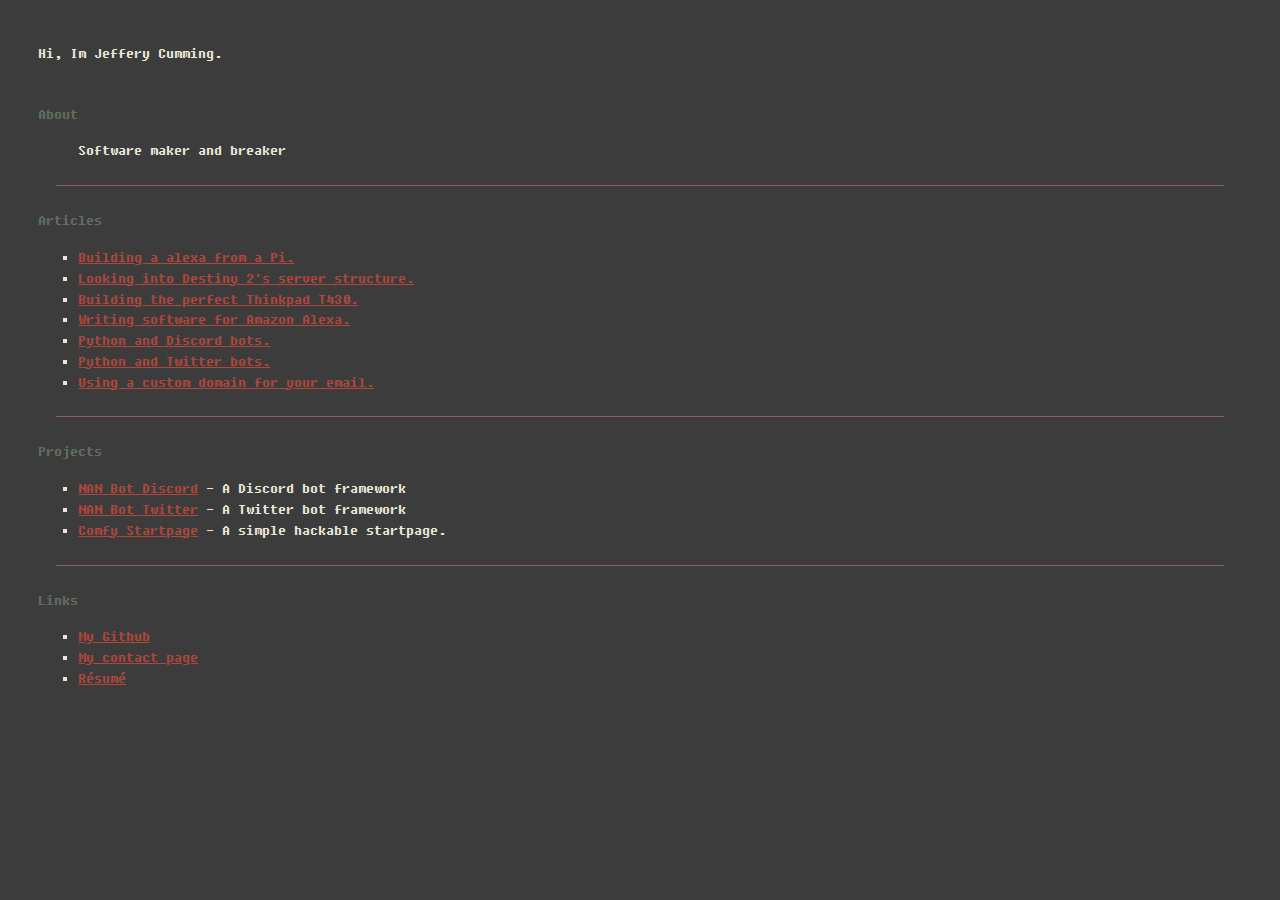
<file: index.html>
<!DOCTYPE html>
<html lang="en">
    <head>
        <title>Im Jeff</title>
        <meta charset="utf-8">
        <meta http-equiv="X-UA-Compatible" content="IE=edge">
        <meta name="viewport" content="width=device-width, initial-scale=1">
        <link rel="shortcut icon" href="/favicon.ico">
        <link href="/static/styles/styles.css" rel="stylesheet">
    </head> 
    <body>
    <div class="grid">
            <div class="side">
                &nbsp;
            </div>
            <div class="content">
                <div class="header">
                  <h1>Hi, Im Jeffery Cumming.</h1>
                </div>
                <h2>About</h2>
                <p class="text padded"> Software maker and breaker </p>
                <hr>
                <h2>Articles</h2>
                <ul>
                    <li><a href="/articles/alexa-pi.html">Building a alexa from a Pi.</a></li>
                    <li><a href="/articles/destiny-2-servers.html">Looking into Destiny 2's server structure.</a></li>
                    <li><a href="/articles/thinkpad-t430-build.html">Building the perfect Thinkpad T430.</a></li>
                    <li><a href="/articles/alexa-software-dev.html">Writing software for Amazon Alexa.</a></li>
                    <li><a href="/articles/python-discord-bot.html">Python and Discord bots.</a></li>
                    <li><a href="/articles/python-twitter-api.html">Python and Twitter bots.</a></li>
                    <li><a href="/articles/using-a-custom-domain-email.html">Using a custom domain for your email.</a></li>
                </ul>
                <hr/>
                <h2>Projects</h2>
                <ul>
                    <li><a href="https://github.com/JefferyCumming/NAN-Bot-Discord">NAN Bot Discord</a> - A Discord bot framework</li>
                    <li><a href="https://github.com/JefferyCumming/NAN-Bot-Twitter">NAN Bot Twitter</a> - A Twitter bot framework</li>
                    <li><a href="https://github.com/JefferyCumming/Comfy-Startpage">Comfy Startpage</a> - A simple hackable startpage.</li>
                </ul>
                <hr/>
                <h2>Links</h2>
                <ul>
                    <li><a href="https://github.com/JefferyCumming">My Github</a></li>
                    <li><a href="https://contact.imjeff.me/">My contact page</a></li>
                    <li><a href="/files/JefferyCummingResume.pdf">Résumé</a></li>
                </ul>
            </div>
        </div>
    </body>
</html>
</file>
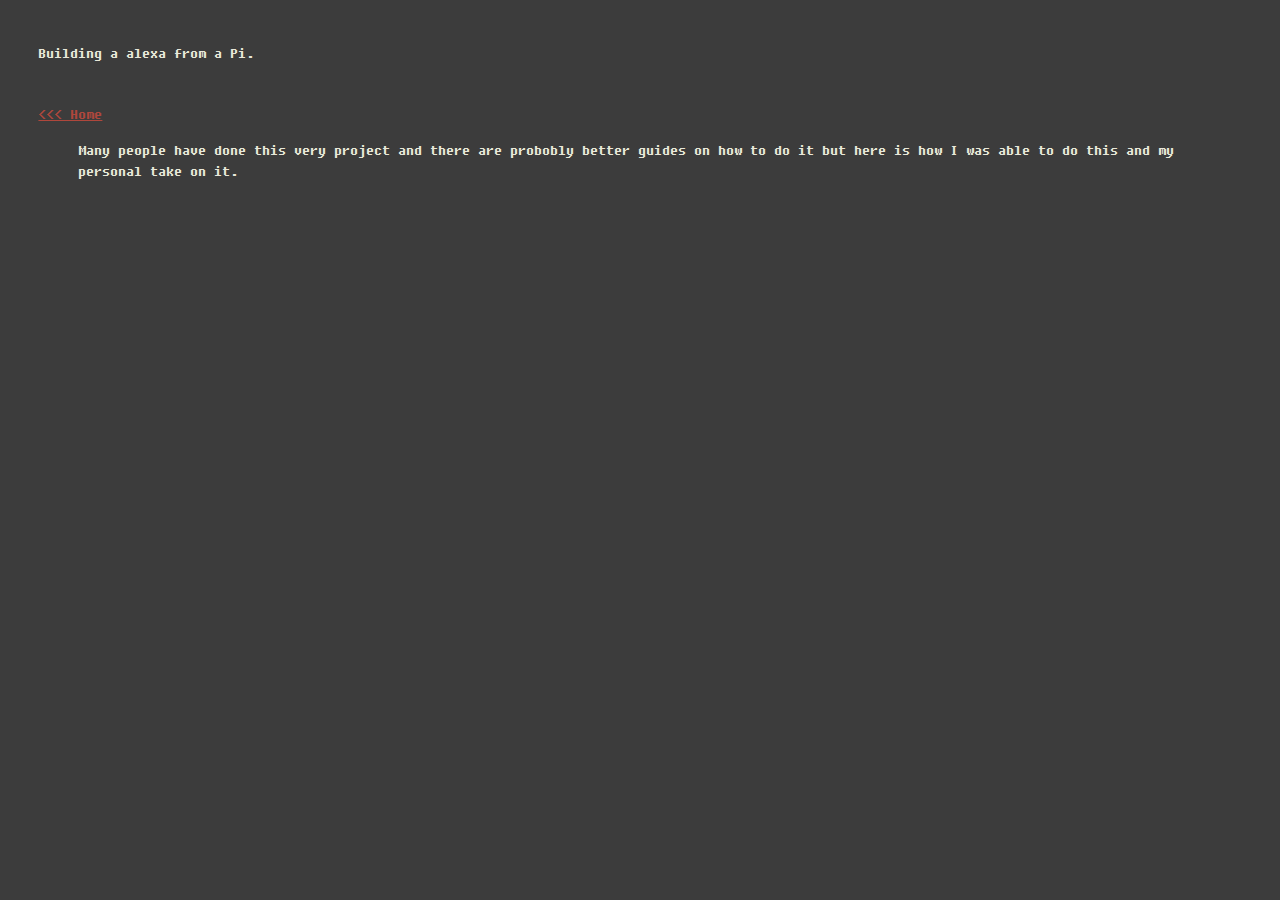
<file: articles/alexa-pi.html>
<!DOCTYPE html>
<html lang="en">
    <head>
        <title>Im Jeff</title>
        <meta charset="utf-8">
        <meta http-equiv="X-UA-Compatible" content="IE=edge">
        <meta name="viewport" content="width=device-width, initial-scale=1">
        <link rel="shortcut icon" href="/favicon.ico">
        <link href="/static/styles/styles.css" rel="stylesheet">
    </head> 
    <body>
    <div class="grid">
            <div class="side">
                &nbsp;
            </div>
            <div class="content">
                <div class="header">
                  <h1>Building a alexa from a Pi<Pic></Pic>.</h1>
                </div>
                <h2><a href="/index.html"><<< Home</a></h2>
                <p class="text padded">Many people have done this very project and there are probobly better guides on how to do it but here is how I was able to do this and my personal take on it.</p>
            </div>
        </div>
    </body>
</html>
</file>
<file: articles/alexa-software-dev.html>
<!DOCTYPE html>
<html lang="en">
    <head>
        <title>Im Jeff</title>
        <meta charset="utf-8">
        <meta http-equiv="X-UA-Compatible" content="IE=edge">
        <meta name="viewport" content="width=device-width, initial-scale=1">
        <link rel="shortcut icon" href="/favicon.ico">
        <link href="/static/styles/styles.css" rel="stylesheet">
    </head> 
    <body>
    <div class="grid">
            <div class="side">
                &nbsp;
            </div>
            <div class="content">
                <div class="header">
                  <h1>Title Here<Pic></Pic>.</h1>
                </div>
                <h2><a href="/index.html"><<< Home</a></h2>
                <p class="text padded">Text here.</p>
            </div>
        </div>
    </body>
</html>
</file>
<file: static/styles/styles.css>
@font-face {
    font-family: 'Fixedsys';
    src: url('fonts/fsex300-webfont.eot');
    src: url('fonts/fsex300-webfont.woff') format('woff'), 
         url('fonts/fsex300-webfont.ttf') format('truetype'), 
         url('fonts/fsex300-webfont.svg') format('svg');
    font-weight: normal;
    font-style: normal;
}

*{
    font-family: Fixedsys, monospace;
    font-size: 16px !important;
    line-height: 1.3;
    box-sizing: border-box;

}
body, html{
    padding: 0;
    margin: 0;
    margin-left: 20px;
    height: 100%;
    background: #3C3C3C;
    color: #E9E7DA;
}
a{
    color: #AF473C !important;
}
b, strong{
    color: #626E60;
    font-weight: normal;
}
p{
    font-size: 12px;
}
li{
    font-size: 12px;
}
hr{
    margin-top: 24px;
    margin-bottom: 24px;
    border: none;
    border-top: 1px solid #945D60;
    width: 97%;
}
ul {
    list-style-type: square;
}
h1, h2, h3 {
    font-weight: normal;
}

h2{
    color: #626E60;
}

h3{
    margin-top: 20px;
}

table td,
table td * {
    vertical-align: top;
}
td{
    padding: 16pt;
}
.title{
    font-size: 24px;
    text-align: center;
}


.grid{
/*  display: grid;
    grid-template-columns: 300px auto;
    grid-gap: 16px;*/

    margin: 0 auto;
    max-width: 99%;

    height: 100%;
}
.header{
    margin-bottom: 40px;
}
.content{
    padding: 32px;
}

.img-thumb{
    max-height: 140px;
    max-width: 140px;
    cursor: zoom-in;
    border: 1px dashed #171010;
    background-color: #2f2f29;
    padding: 4px;
}
.img-thumb.large{
    max-height: 400px;
    max-width: 100%;
}
.img-thumb:hover{
    background-color: #4f4f44;
}

.codearea{
    width: 100%;
    height: 250px;
    color: #8a8a8a;
    font-size: 10px;
    overflow: hidden;
    background: #2f2f29;
    border: 1px solid #171010;
    -webkit-border-radius: 4px;
    -moz-border-radius: 4px;
    border-radius: 4px;
    padding: 8px;
}

.codearea:focus{
    overflow: scroll;
    color: #aaaaaa;
    background: #3b3b34;
}
p.text.italic{
    font-style:italic;
}
p.text.small{
    font-size: 12px;
}
p.text.smaller{
    font-size: 11px;
}
p.text.smallest{
    font-size: 9px;
}
p.text.centered{
    text-align: center;
}
p.padded{
    padding-left: 40px;
}
p.padded-x2{
    padding-left: 80px;
}
p.lesspadded{
    padding-left: 29px;
}

body, html{
    margin-left: 0px;
}
.grid {
    grid-template-columns: auto;
}
.side{
    display: none;
}

@media only screen and (max-height: 872px) {
    .side{
       background-position-y: calc(10vh + 30%);
    }
}

@media only screen and (min-height: 871px) {
    .side{
       background-position-y: bottom;
    }
}

@media only screen and (max-width: 1030px) {
    body, html{
        margin-left: 0px;
    }
    .grid {
        grid-template-columns: auto;
    }
    .side{
        display: none;
    }
}
</file>
